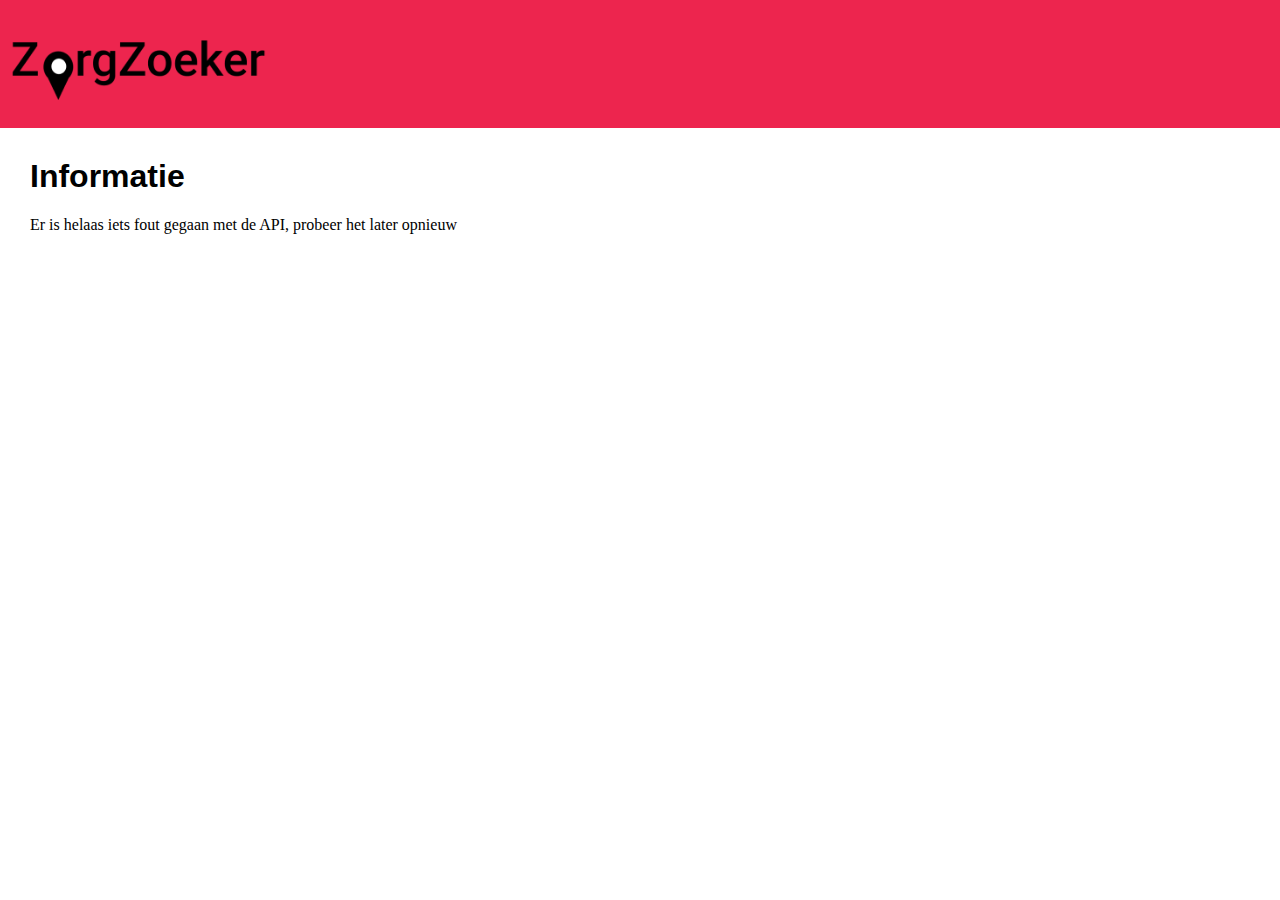
<file: Lotte/index.html>
<!doctype html>
<html lang="en">
<head>
    <meta charset="UTF-8">
    <meta name="viewport"
          content="width=device-width, user-scalable=no, initial-scale=1.0, maximum-scale=1.0, minimum-scale=1.0">
    <meta http-equiv="X-UA-Compatible" content="ie=edge">
    <title>Document</title>
    <script type="text/javascript" src="lotte.js" defer></script>
    <link rel="stylesheet" href="../css/style.css">
</head>
<body>
<header>
    <a href="../index.php">
        <img src="../img/logo.png">
    </a>
</header>

<main>
    <h1>Informatie</h1>

    <section id="info-gallery"></section>

    <dialog class="modal" id="disability-detail">
        <div class="modal-content"></div>
        <button class="modal-close">❌</button>
    </dialog>
</main>

<footer>

</footer>

</body>
</html>
</file>
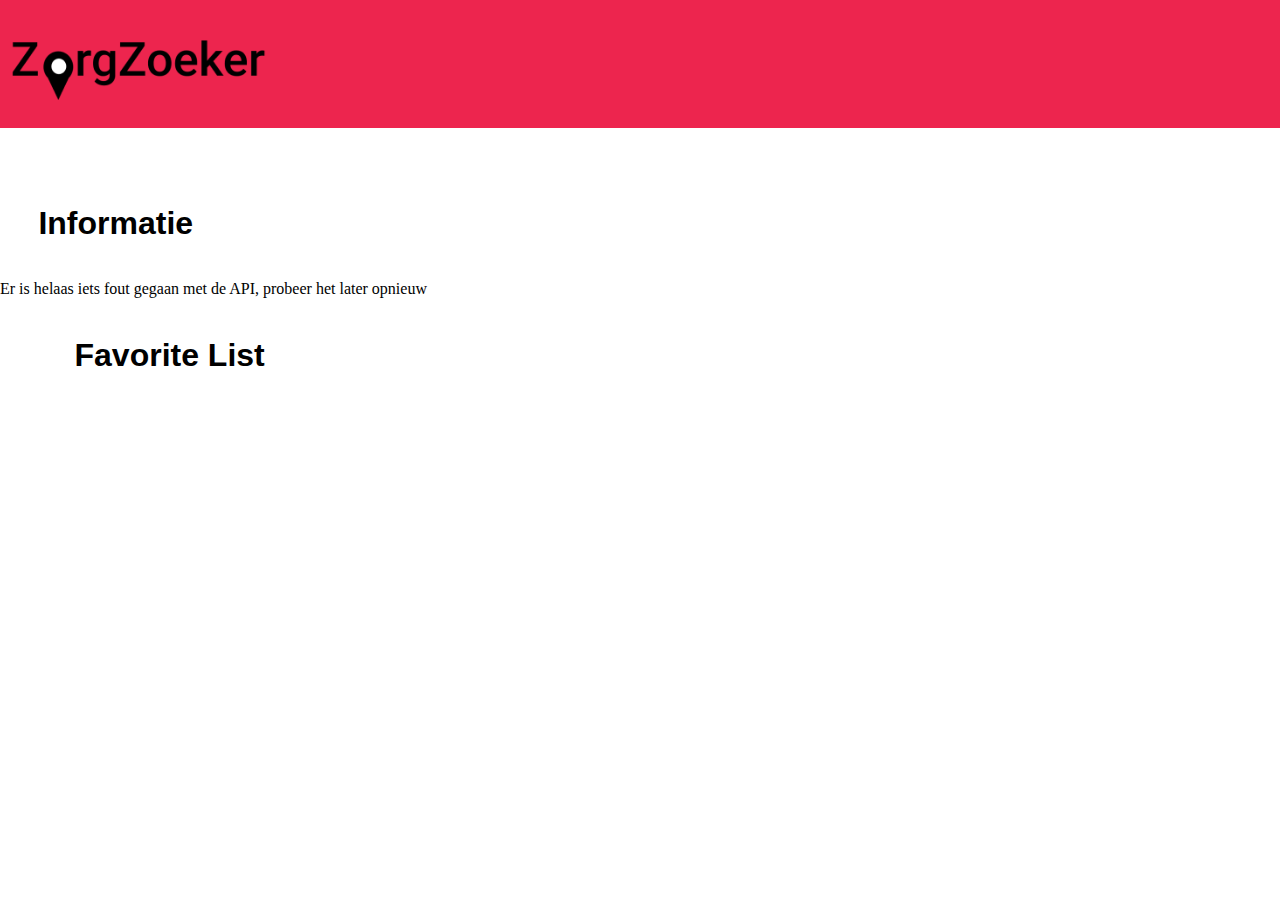
<file: Lotte/info.html>
<!doctype html>
<html lang="en">
<head>
    <meta charset="UTF-8">
    <meta name="viewport"
          content="width=device-width, user-scalable=no, initial-scale=1.0, maximum-scale=1.0, minimum-scale=1.0">
    <meta http-equiv="X-UA-Compatible" content="ie=edge">
    <title>Document</title>
    <script type="text/javascript" src="js/info.js"></script>
    <link rel="stylesheet" href="../css/style.css">
    <link rel="stylesheet" href="css/lotte.css">
</head>
<body>
<header>
    <a href="../index.php">
        <img src="../img/logo.png">
    </a>
</header>

<section id="main">
    <div class="card" id="info-card"></div>
</section>
    <h1>Informatie</h1>

    <section id="info-gallery"></section>

    <dialog class="modal" id="disability-detail">
        <div class="modal-content"></div>
        <form id="favoriteForm"></form>
        <button class="modal-close">Close</button>
    </dialog>

<section id="favorite">
    <div id="favoriteList">
        <h1><i class="fas fa-clipboard-list"></i> Favorite List</h1>
        <ul id="list"></ul>
    </div>
</section>


<footer>

</footer>

</body>
</html>
</file>
<file: css/style.css>
body {
    margin: 0;
    background: #fff;
    color: #000;
}

button {
    cursor: pointer;
    padding: 10px 20px;
    background-color: #ED254E;
    border: 0;
}

.fa-solid {
    font-size: 2em;
    margin: 5px;
}

.dark-mode {
    background: #000;
    color: #fff;
}

header {
    background-color: #ED254E;
    display: flex;
    justify-content: space-between;
    padding: 10px;
    align-items: center;
    height: 12vh;
}

header img {
    width: 20vw;
}

header a {
    text-decoration: none;
    color: black;
}

header a:hover {
    text-decoration: underline;
}

main {
    margin: 30px;
}

#about {
    background-color: #ED254E;
    width: 50vw;
    margin: auto;
    text-align: center;
    display: flex;
    justify-content: center;
    flex-direction: column;
}

#categories {
    display: flex;
    justify-content: space-between;
    margin-top: 60px;
}

.card {
    box-shadow: 0 4px 8px 0 rgba(0,0,0,0.2);
    transition: 0.3s;
    border-radius: 5px;
    text-align: center;
    display: flex;
    flex-direction: column;
    background-color: #fff;
}

.card:hover {
    box-shadow: 0 8px 16px 0 rgba(0,0,0,0.2);
}

.card img {
    border-radius: 5px 5px 0 0;
    max-width: 18vw;
    height: 30vh;
    object-fit: cover;
}

#categories a {
    text-decoration: none;
    color: #000;
}

p {
    font-family: Arial;
    margin: 2%;
}

h1 {
    font-family: Arial;
}

h2 {
    font-family: Arial;
}
</file>
<file: Lotte/css/lotte.css>
section {
    margin: 3%;
}

h1 {
    margin: 3%;
}

.disabledimg {
    width: 100px;
    height: 100px;
}

.imgdetail {
    width: 200px;
    height: 200px;
}

url {
    font-family: Arial;
}
</file>
